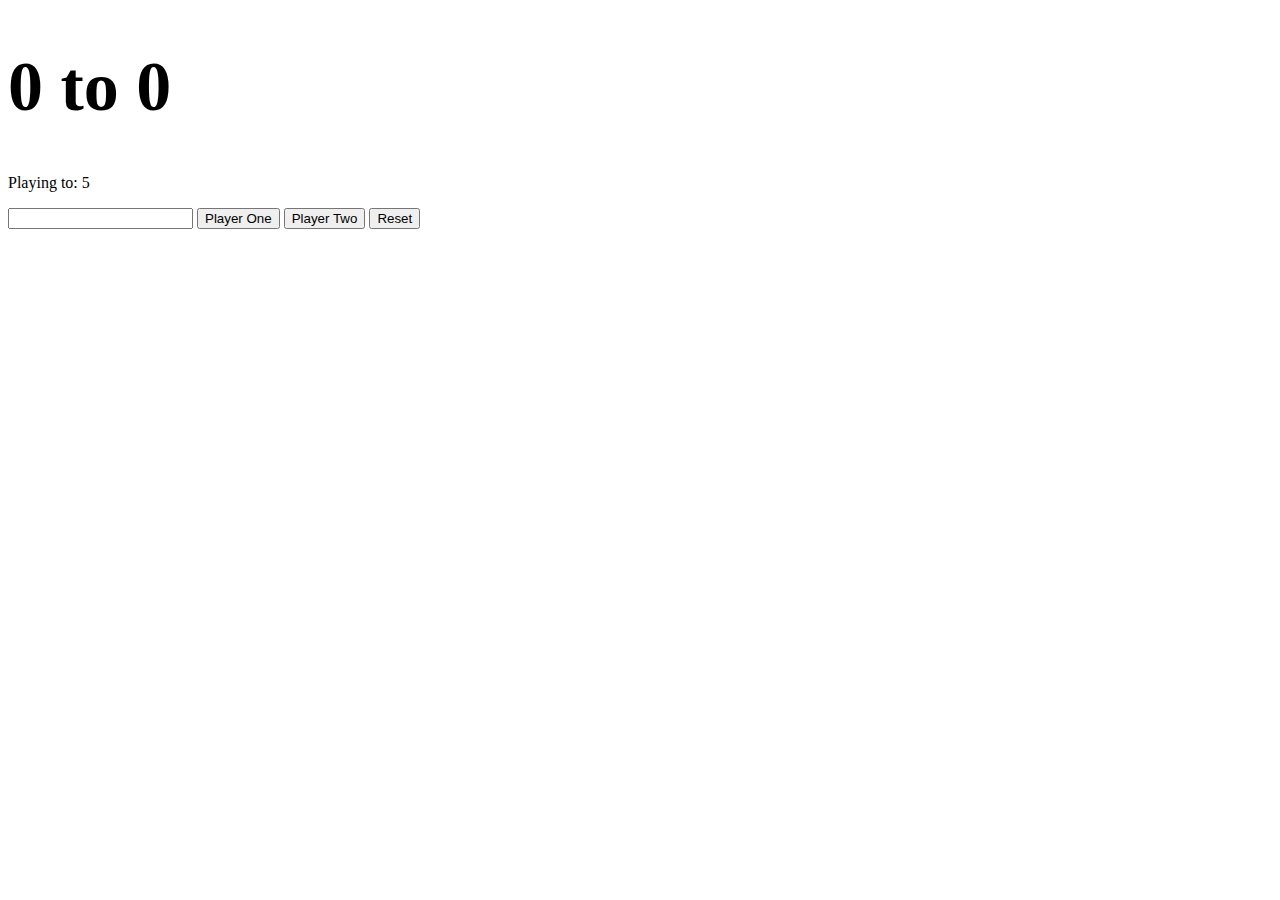
<file: index.html>
<!DOCTYPE html>
<html lang="en">
<head>
    <meta charset="UTF-8">
    <meta name="viewport" content="width=device-width, initial-scale=1.0">
    <meta http-equiv="X-UA-Compatible" content="ie=edge">
    <link rel="stylesheet" type="text/css" href="Score.css">
    <title>Score Keeper</title>
</head>
<body>
    <h1> 
    <span id = "p1display"> 0 </span> 
    to 
    <span id = "p2display">0</span>
    </h1>

    <p>Playing to: <span id = "num">5</span></p>
        <input type="number">
        <button id = "p1">Player One</button>
        <button id = "p2">Player Two</button>
        <button id = "r">Reset</button>
    
</body>
<script type="text/javascript" src="Score.js"></script>
</html>
</file>
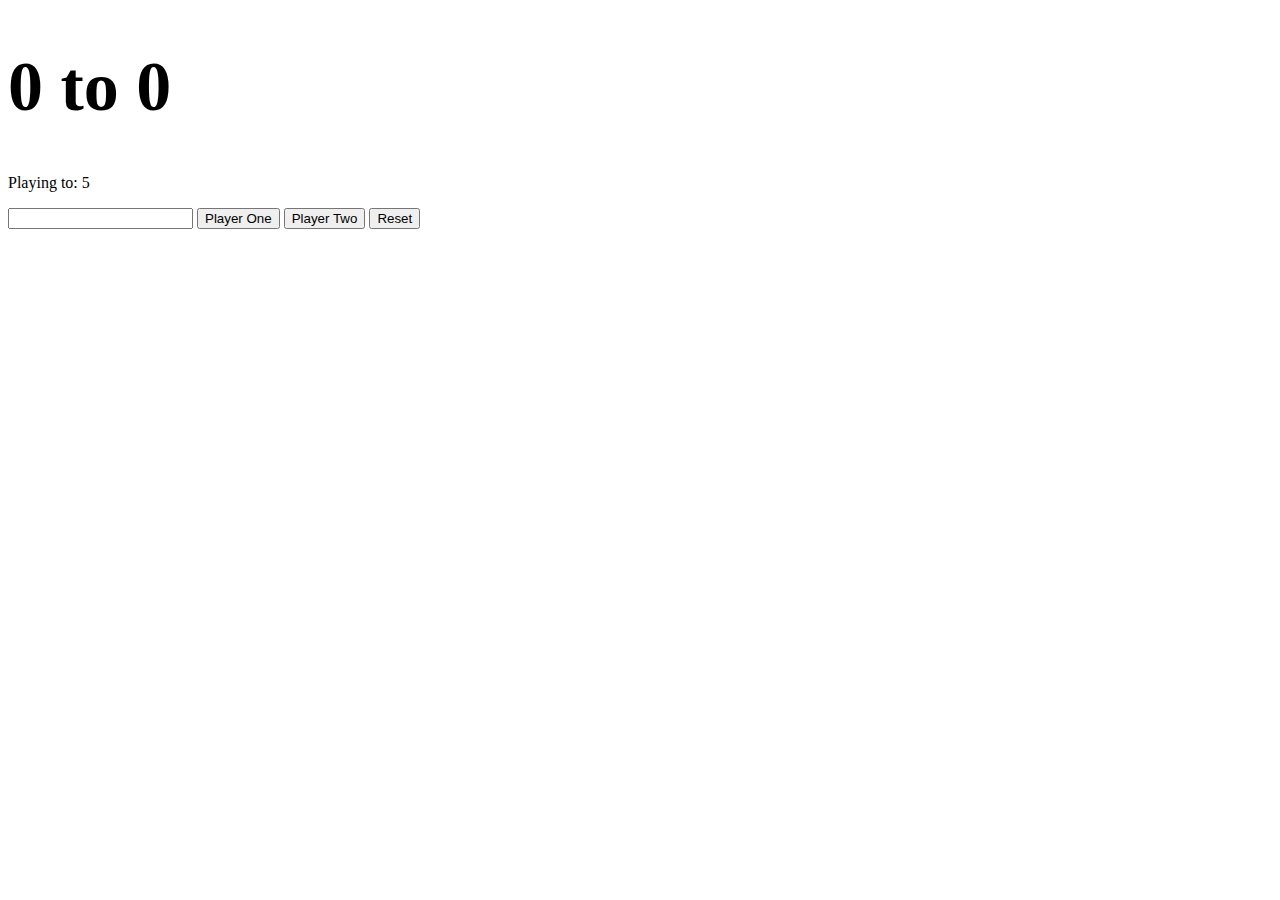
<file: Score.html>
<!DOCTYPE html>
<html lang="en">
<head>
    <meta charset="UTF-8">
    <meta name="viewport" content="width=device-width, initial-scale=1.0">
    <meta http-equiv="X-UA-Compatible" content="ie=edge">
    <link rel="stylesheet" type="text/css" href="Score.css">
    <title>Score Keeper</title>
</head>
<body>
    <h1> 
    <span id = "p1display"> 0 </span> 
    to 
    <span id = "p2display">0</span>
    </h1>

    <p>Playing to: <span id = "num">5</span></p>
        <input type="number">
        <button id = "p1">Player One</button>
        <button id = "p2">Player Two</button>
        <button id = "r">Reset</button>
    
</body>
<script type="text/javascript" src="Score.js"></script>
</html>
</file>
<file: Score.css>
.win {
    color: green;
}
h1 {
    font-size: 70px;
}
</file>
